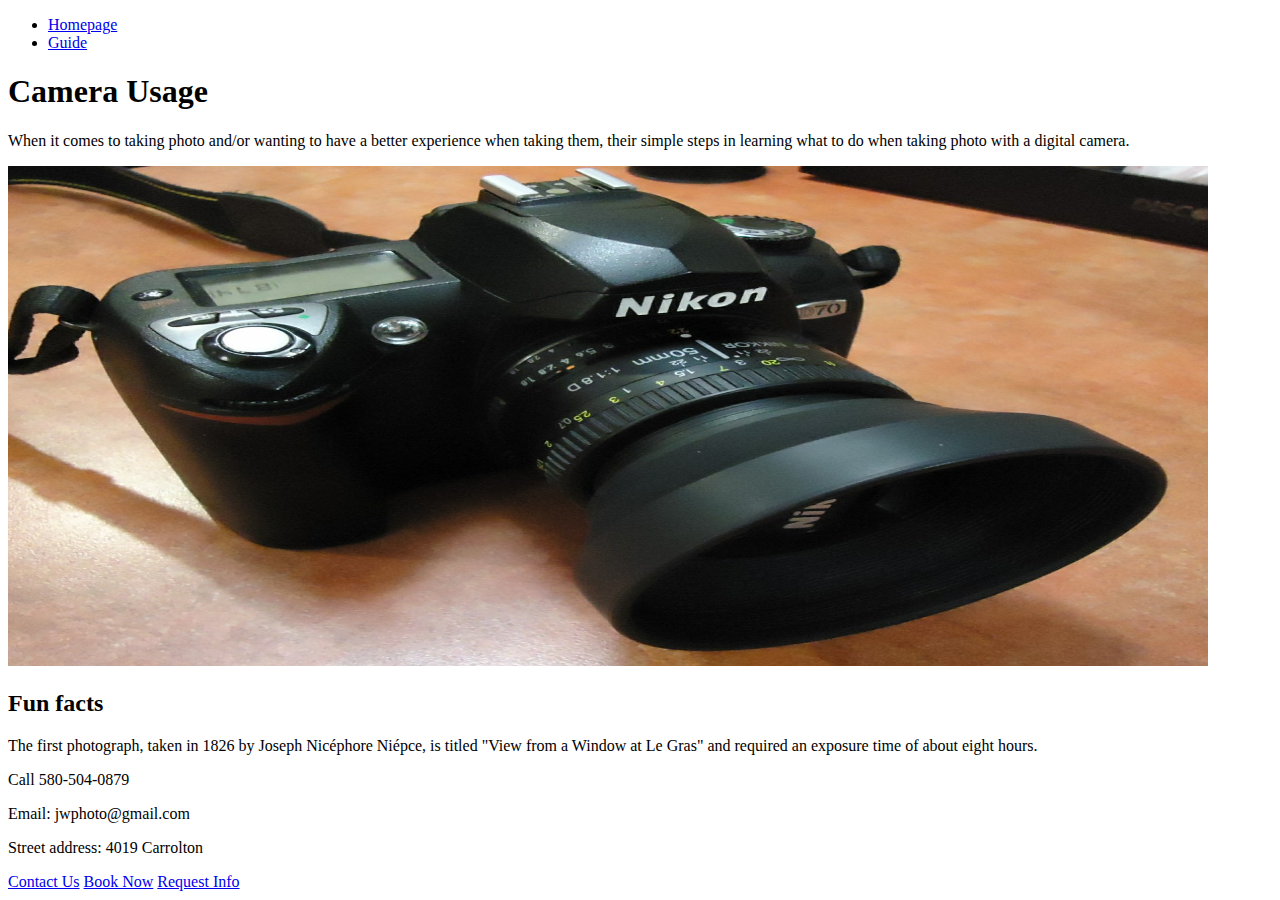
<file: index.html>
<!doctype html>
<html lang="en">
<head>
	<meta charset="utf-8">
	<meta name="viewport" content="width=device-width, initial-scale=1.0">
	<title>Camera Usage: Homepage</title></title>
	<link rel="stylesheet" href="styles.css">
</head>
<body>
<nav>
	<ul>
		<li><a href="index.html">Homepage</a></li>
		<li><a href="guide.html">Guide</a></li>
	</ul>
</nav>
	
	<!-- info section -->
	<div class='container' id='flexstart'>
	<h1>Camera Usage</h1>
	<article>
	<p>When it comes to taking photo and/or wanting to have a better experience when taking them, their simple steps in learning what to do when taking photo with a digital camera.</p>
	
	
  <img src="images/Nikon_camera_on_a_table.jpg" width="1200px" height="500px">
	</div>
</article>
	<aside>
	<h2>Fun facts</h2>
	<p>The first photograph, taken in 1826 by Joseph Nicéphore Niépce, is titled "View from a Window at Le Gras" and required an exposure time of about eight hours.</p>
	</aside>
	
	<footer>
	<div class="buttons">
		<p>Call 580-504-0879</p>
		<p>Email: jwphoto@gmail.com</p>
		<p>Street address: 4019 Carrolton</p>
			<a href="#">Contact Us</a>
			<a href="#">Book Now</a>
			<a href="#">Request Info</a>
	</div>
	</footer>
</body>
</html>
</file>
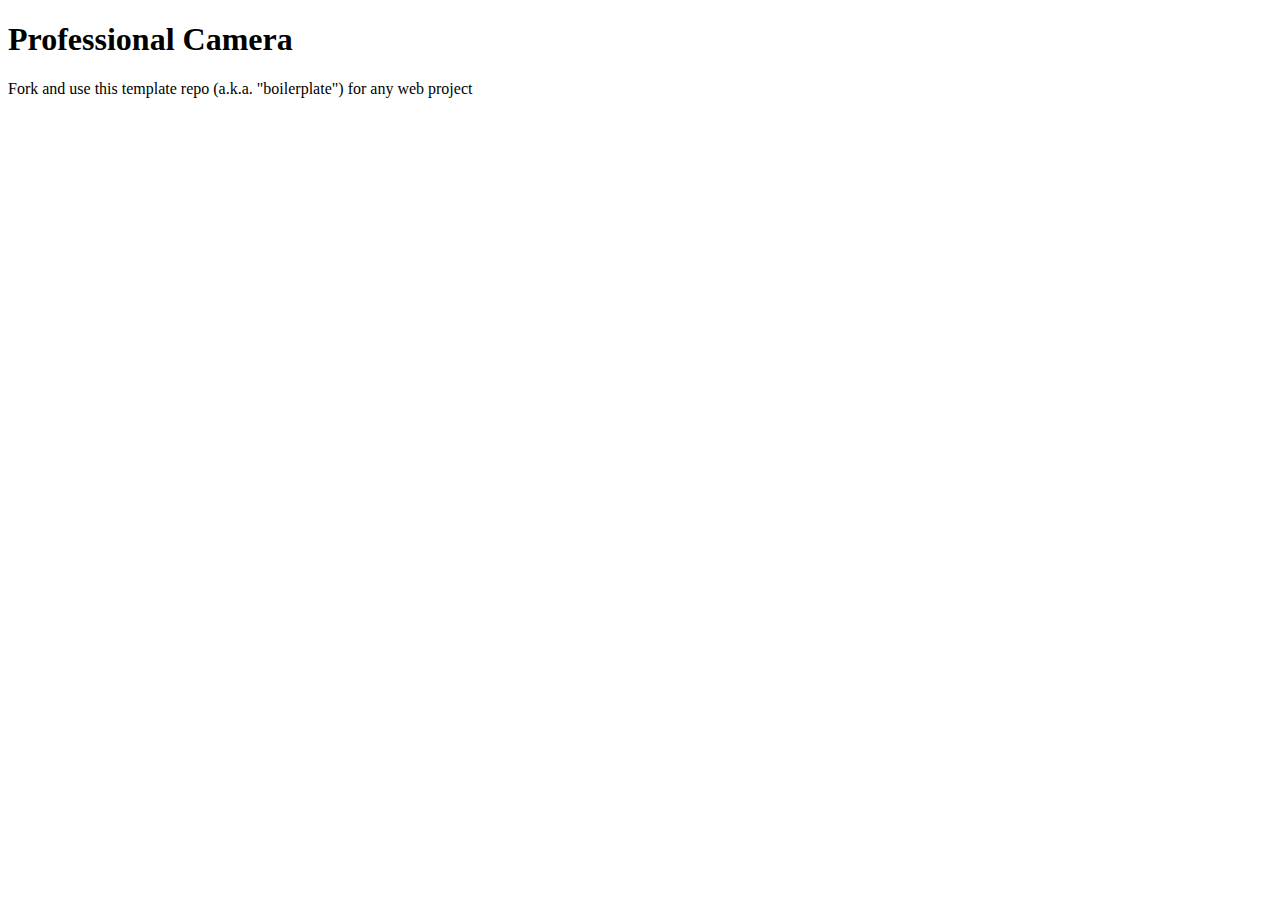
<file: final/sample-index-page-main/index.html>
<!doctype html>
<html lang="en">
<head>
	<meta charset="utf-8">
	<meta name="viewport" content="width=device-width, initial-scale=1.0">
	<title>Website Template (Please update for full credit)</title>
	<link rel="stylesheet" href="styles.css">
</head>
<body>

	<h1>Professional Camera</h1>
	<p>Fork and use this template repo (a.k.a. "boilerplate") for any web project</p>

	
	
</body>
</html>
</file>
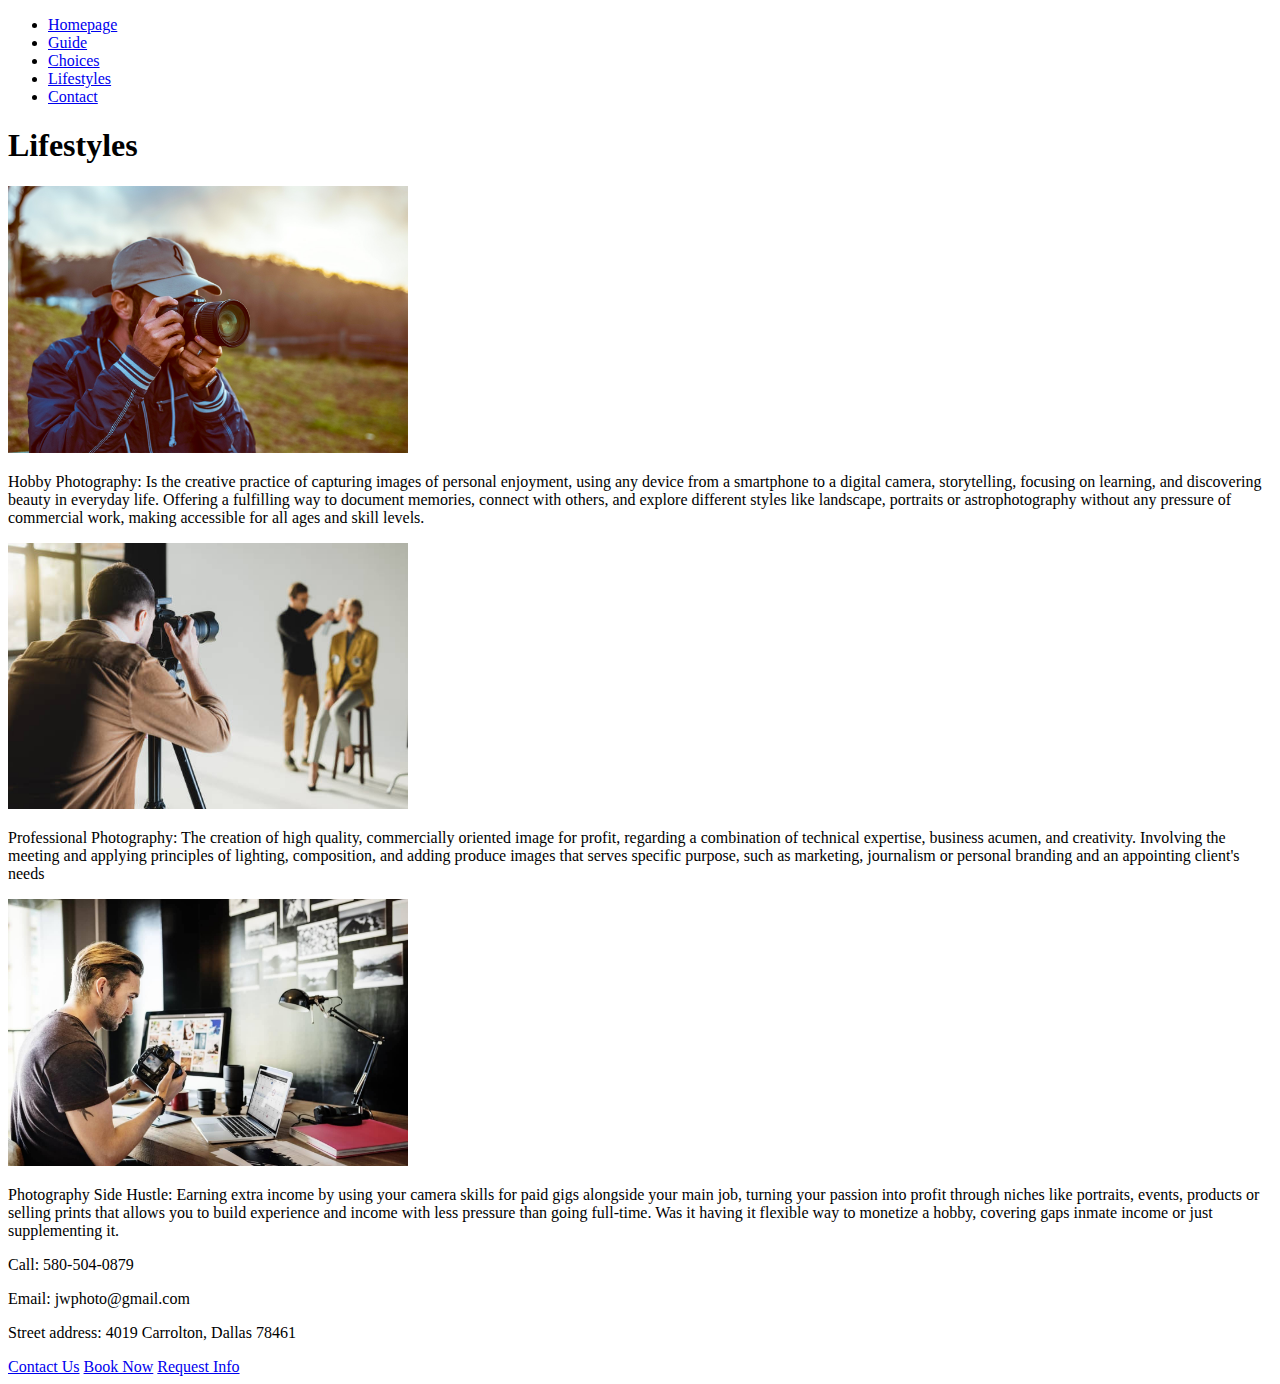
<file: lifestyle.html>
<!doctype html>
<html lang="en">
<head>
	<meta charset="utf-8">
	<meta name="viewport" content="width=device-width, initial-scale=1.0">
	<title>Camera Usage: Lifestyle</title>
	<link rel="stylesheet" href="styles.css">
</head>
<body>
<nav>
	<ul>
	<li><a href="index.html">Homepage</a></li>
    <li><a href="guide.html">Guide</a></li>
    <li><a href="choices.html">Choices</a></li>
	<li><a href="lifestyle.html">Lifestyles</a></li>
	<li><a href="contact.html">Contact</a></li>
	</ul>
</nav>
<!-- info section -->
<div class='container' id='flexstart'>
<h1>Lifestyles</h1>
</div>

	<div class="activity">
<img src="images/Hobby.jpg" height="auto" width="400px">
	</div>
	
	<article>
		<p>Hobby Photography: Is the creative practice of capturing images of personal enjoyment, using any device from a smartphone to a digital camera, storytelling, focusing on learning, and discovering beauty in everyday life. Offering a fulfilling way to document memories, connect with others, and explore different styles like landscape, portraits or astrophotography without any pressure of commercial work, making accessible for all ages and skill levels.</p>
	</article>
		
	<div class="activity">
<img src="images/Professional.jpg" height="auto" width="400px">
	</div>
	
	<article>
		<p>Professional Photography: The creation of high quality, commercially oriented image for profit, regarding a combination of technical expertise, business acumen, and creativity. Involving the meeting and applying principles of lighting, composition, and adding produce images that serves specific purpose, such as marketing, journalism or personal branding and an appointing client's needs</p>
	</article>
	
	<div class="activity">
<img src="images/Side-hustle.jpg" height="auto" width="400px">
	</div>

		<article>
		<p>Photography Side Hustle: Earning extra income by using your camera skills for paid gigs alongside your main job, turning your passion into profit through niches like portraits, events, products or selling prints that allows you to build experience and income with less pressure than going full-time. Was it having it flexible way to monetize a hobby, covering gaps inmate income or just supplementing it.</p>
	</article>
	
	<footer>

	<div class="buttons">
		<p>Call: 580-504-0879</p>
		<p>Email: jwphoto@gmail.com</p>
		<p>Street address: 4019 Carrolton, Dallas 78461</p>
			<a href="#">Contact Us</a>
			<a href="#">Book Now</a>
			<a href="#">Request Info</a>
	</div>
	</footer>
</div>
</body>
</html>
</file>
<file: styles.css>
/* 
      .--..--..--..--..--..--.
    .' \  (`._   (_)     _   \
  .'    |  '._)         (_)  |
  \ _.')\      .----..---.   /
  |(_.'  |    /    .-\-.  \  |
  \     0|    |   ( O| O) | o|
   |  _  |  .--.____.'._.-.  |
   \ (_) | o         -` .-`  |
    |    \   |`-._ _ _ _ _\ /
    \    |   |  `. |_||_|   |
    | o  |    \_      \     |     -.   .-.
    |.-.  \     `--..-'   O |     `.`-' .'
  _.'  .' |     `-.-'      /-.__   ' .-'
.' `-.` '.|='=.='=.='=.='=|._/_ `-'.'
`-._  `.  |________/\_____|    `-.'
   .'   ).| '=' '='\/ '=' |
   `._.`  '---------------'
           //___\   //___\
             ||       ||
             ||_.-.   ||_.-.
            (_.--__) (_.--__)
       

 Insert all your glorious CSS styles below! */
</file>
<file: final/sample-index-page-main/styles.css>
/* 
      .--..--..--..--..--..--.
    .' \  (`._   (_)     _   \
  .'    |  '._)         (_)  |
  \ _.')\      .----..---.   /
  |(_.'  |    /    .-\-.  \  |
  \     0|    |   ( O| O) | o|
   |  _  |  .--.____.'._.-.  |
   \ (_) | o         -` .-`  |
    |    \   |`-._ _ _ _ _\ /
    \    |   |  `. |_||_|   |
    | o  |    \_      \     |     -.   .-.
    |.-.  \     `--..-'   O |     `.`-' .'
  _.'  .' |     `-.-'      /-.__   ' .-'
.' `-.` '.|='=.='=.='=.='=|._/_ `-'.'
`-._  `.  |________/\_____|    `-.'
   .'   ).| '=' '='\/ '=' |
   `._.`  '---------------'
           //___\   //___\
             ||       ||
             ||_.-.   ||_.-.
            (_.--__) (_.--__)
       

 Insert all your glorious CSS styles below! */
</file>
